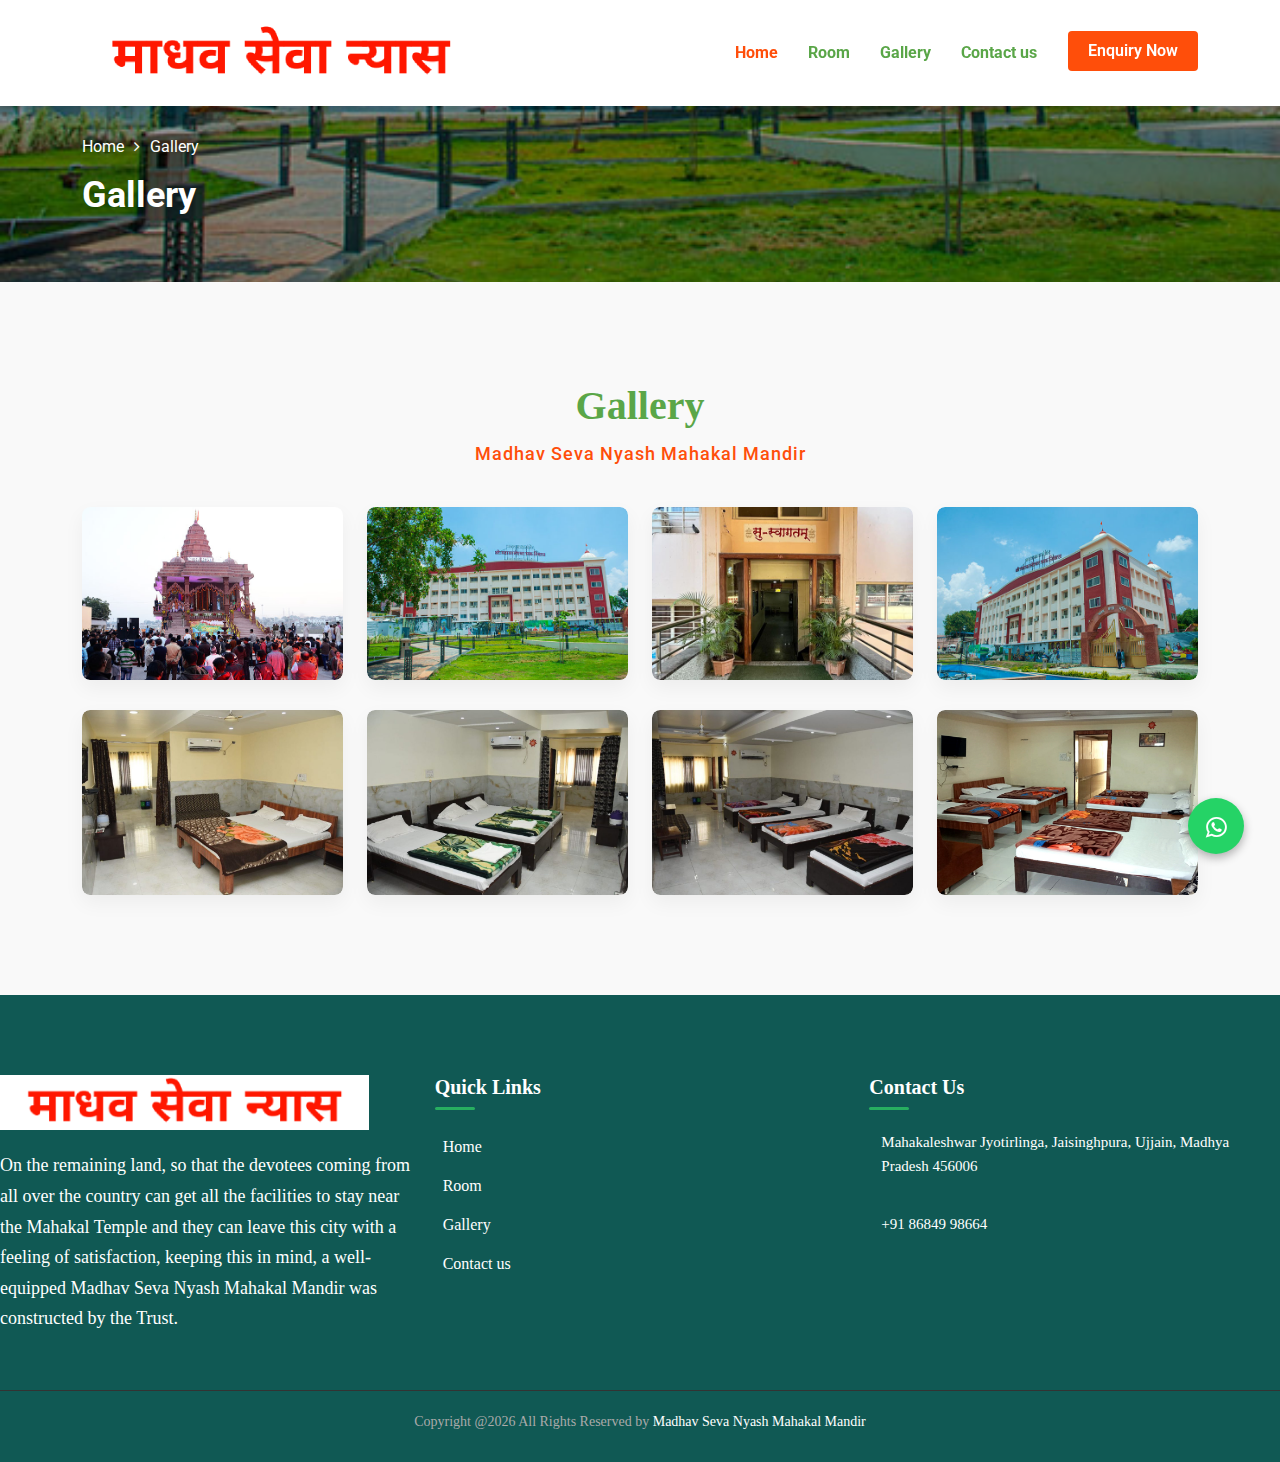
<file: gallery.html>
<!DOCTYPE html>
<html lang="en">
<head>
  <meta charset="UTF-8" />
  <meta http-equiv="content-type" content="text/html;charset=UTF-8" />
  <meta name="viewport" content="width=device-width, initial-scale=1" />
  <title>Madhav Seva Nyash Mahakal Mandir - Ujjain | Online Room Booking Available</title>

  <!-- Bootstrap 5 CSS -->
  <link href="https://cdn.jsdelivr.net/npm/bootstrap@5.3.0/dist/css/bootstrap.min.css" rel="stylesheet" />
<link rel="stylesheet" href="https://cdnjs.cloudflare.com/ajax/libs/font-awesome/4.7.0/css/font-awesome.min.css">

<!-- Swiper CSS -->
<link
  rel="stylesheet"
  href="https://cdn.jsdelivr.net/npm/swiper@9/swiper-bundle.min.css"
/>

<!-- Swiper JS -->
<script src="https://cdn.jsdelivr.net/npm/swiper@9/swiper-bundle.min.js"></script>


<link href="https://fonts.googleapis.com/css2?family=Roboto:wght@400;500;700&display=swap" rel="stylesheet">


  <link rel="stylesheet" href="index.css">

</head>

<body>

  <div class="navbar-area fixed-top">
    <div class="main-nav nav-three">
      <div class="container">
        <nav class="navbar navbar-expand-md navbar-light">
          <!-- Brand / Logo -->
          <a class="navbar-brand" href="index.html">
            <img src="image/madhav.png" class="logo-one" alt="Madhav Logo" />
          </a>

          <!-- Toggler Button for Small Screens -->
          <button
            class="navbar-toggler"
            type="button"
            data-bs-toggle="collapse"
            data-bs-target="#navbarSupportedContent"
            aria-controls="navbarSupportedContent"
            aria-expanded="false"
            aria-label="Toggle navigation"
          >
            <span class="navbar-toggler-icon"></span>
          </button>

          <!-- Navigation Links -->
          <div class="collapse navbar-collapse" id="navbarSupportedContent">
            <ul class="navbar-nav ms-auto">
              <li class="nav-item">
                <a href="index.html" class="nav-link highlight-link active" aria-current="page">Home</a>
              </li>
              <li class="nav-item">
                <a href="rooms.html" class="nav-link highlight-link">Room</a>
              </li>
              <li class="nav-item">
                <a href="gallery.html" class="nav-link highlight-link">Gallery</a>
              </li>
              <li class="nav-item">
                <a href="tel:+918684998664" class="nav-link highlight-link">Contact us</a>
              </li>
              <li class="nav-item">
                <a href="tel:+918684998664" class="btn btn-primary ms-md-3 mt-2 mt-md-0">Enquiry Now</a>
              </li>
            </ul>
          </div>
        </nav>
      </div>
    </div>
  </div>

<div class="inner-banner inner-bg1">
   <div class="container">
      <div class="inner-title">
         <ul>
            <li>
               <a href="index.html">Home</a>
            </li>
            <li><i class="fa fa-angle-right" aria-hidden="true"></i></li>
            <li> Gallery </li>
         </ul>
         <h3> Gallery </h3>
      </div>
   </div>
</div>



   <div class="gallery-area pt-100 pb-70">
      <div class="container">
         <div class="section-title text-center">

            <h2>Gallery</h2>
            <span class="sp-color">Madhav Seva Nyash Mahakal Mandir </span>
         </div>
         <div class="tab gallery-tab">

            <div class="tab_content current active pt-45">
               <div class="tabs_item current">
                  <div class="gallery-tab-item">
                     <div class="gallery-view">
                        <div class="row">
                           <div class="col-lg-3 col-sm-6">
                              <div class="single-gallery">
                                 <img src="image/shri-mahakaleshwar-bhakt-niwas-ujjain6.jpg" alt="माधव सेवा न्‍यास">
                                 <a href="image/shri-mahakaleshwar-bhakt-niwas-ujjain6.jpg" class="gallery-icon">
                                    <i class='bx bx-plus'></i>
                                 </a>
                              </div>
                           </div>

                           <div class="col-lg-3 col-sm-6">
                              <div class="single-gallery">
                                 <img src="image/shri-mahakaleshwar-bhakt-niwas-ujjain4.jpg" alt="माधव सेवा न्‍यास">
                                 <a href="image/shri-mahakaleshwar-bhakt-niwas-ujjain4.jpg" class="gallery-icon">
                                    <i class='bx bx-plus'></i>
                                 </a>
                              </div>
                           </div>

                           <div class="col-lg-3 col-sm-6">
                              <div class="single-gallery">
                                 <img src="image/shri-mahakaleshwar-bhakt-niwas-ujjain5.jpg" alt="माधव सेवा न्‍यास">
                                 <a href="image/shri-mahakaleshwar-bhakt-niwas-ujjain5.jpg" class="gallery-icon">
                                    <i class='bx bx-plus'></i>
                                 </a>
                              </div>
                           </div>

                           <div class="col-lg-3 col-sm-6">
                              <div class="single-gallery">
                                 <img src="image/shri-mahakaleshwar-bhakt-niwas-ujjain0.jpg"
                                    alt="shri-mahakaleshwar-bhakt-niwas-ujjain0">
                                 <a href="image/shri-mahakaleshwar-bhakt-niwas-ujjain0.jpg" class="gallery-icon">
                                    <i class='bx bx-plus'></i>
                                 </a>
                              </div>
                           </div>

                           <div class="col-lg-3 col-sm-6">
                              <div class="single-gallery">
                                 <img src="image/2BED-ROOM.jpg" alt="room">
                                 <a href="image/2BED-ROOM.jpg" class="gallery-icon">
                                    <i class='bx bx-plus'></i>
                                 </a>
                              </div>
                           </div>

                           <div class="col-lg-3 col-sm-6">
                              <div class="single-gallery">
                                 <img src="image/3BED-ROOM.jpg" alt="माधव सेवा न्‍यास">
                                 <a href="image/3BED-ROOM.jpg" class="gallery-icon">
                                    <i class='bx bx-plus'></i>
                                 </a>
                              </div>
                           </div>

                           <div class="col-lg-3 col-sm-6">
                              <div class="single-gallery">
                                 <img src="image/4BED-ROOM.jpg" alt="माधव सेवा न्‍यास">
                                 <a href="image/4BED-ROOM.jpg" class="gallery-icon">
                                    <i class='bx bx-plus'></i>
                                 </a>
                              </div>
                           </div>

                           <div class="col-lg-3 col-sm-6">
                              <div class="single-gallery">
                                 <img src="image/shrimahakaleshwarbhaktniwas-7bedroom.jpg" alt="माधव सेवा न्‍यास">
                                 <a href="image/shrimahakaleshwarbhaktniwas-7bedroom.jpg" class="gallery-icon">
                                    <i class='bx bx-plus'></i>
                                 </a>
                              </div>
                           </div>

                        </div>
                     </div>
                  </div>
               </div>

            </div>
         </div>
      </div>
   </div>


   <div class="container-fluid footer">
      <div class="row">
         <div class="container">
            <div class="row">

               <div class="col-md-4">

                  <div class="footer_logo_image">
                     <a href="madhav.html">
                        <img class="footer_logo" src="image/madhav.png" alt="Images">
                     </a>
                  </div>

                  <p class="footer_para">On the remaining land, so that the devotees coming from all over the country
                     can get all the facilities to stay near the Mahakal Temple and they can leave this city with a
                     feeling of satisfaction, keeping this in mind, a well-equipped Madhav Seva Nyash Mahakal Mandir was
                     constructed by the Trust. </p>

               </div>

               <div class="col-md-4">

                  <h3 class="ft_head cntact">Quick Links</h3>

                  <div class="row">
                     <div class="col-md-12">
                        <ul class="quick_order one">
                           <li class="quick_list"><a class="quick_links" href="index.html"><i
                                    class='bx bx-caret-right'></i>Home</a></li>
									                           <li class="quick_list"><a class="quick_links" href="rooms.html"><i
                                    class='bx bx-caret-right'></i>Room</a></li>
                           <li class="quick_list"><a class="quick_links" href="gallery.html"><i
                                    class='bx bx-caret-right'></i>Gallery</a></li>
                           <li class="quick_list"><a class="quick_links" href="tel:9733415103 "><i
                                    class='bx bx-caret-right'></i>Contact us</a></li>

                        </ul>
                     </div>

                  </div>

               </div>

               <div class="col-md-4">

                  <h3 class="ft_head cntact">Contact Us</h3>

                  <div class="address_main">
                     <div class="address_left">
                        <i class='bx bx-home-alt ft_icons'></i>
                     </div>
                     <div class="address_right">
                        <p class="ft_address_para">Mahakaleshwar Jyotirlinga, Jaisinghpura, Ujjain, Madhya Pradesh
                           456006</p>
                     </div>
                  </div>

                  <a class="ft_address_links" href="tel:+91 9733415103 ">
                     <div class="address_main">
                        <div class="address_left">
                           <i class='bx bx-phone-call ft_icons'></i>
                        </div>
                        <div class="address_right">
                           <p class="ft_address_para">+91 86849 98664</p>
                        </div>
                     </div>
                  </a>

               </div>

               <div class="copy_rights_main">
                  <p class="copy_right_para">Copyright @<script>
                        document.write(new Date().getFullYear())
                     </script> All Rights Reserved by <a class="copy_link" href="index.html">Madhav Seva Nyash Mahakal
                        Mandir</a></p>
               </div>

            </div>
         </div>
      </div>
   </div>
  <a href="https://api.whatsapp.com/send?phone=+918684998664&text=Hello." class="whatsapp m-3 pb-4" target="_blank">
    <i class="fa fa-whatsapp my-whatsapp"></i>
  </a>
   
   <script src="https://code.jquery.com/jquery-3.5.1.slim.min.js"></script>
<script src="https://cdn.jsdelivr.net/npm/bootstrap@4.5.2/dist/js/bootstrap.bundle.min.js"></script>
  <script type="text/javascript">
    (function () {
      var options = {
        whatsapp: "+91 8684998664",
        call: "+91 9105166406",
        call_to_action: "Need Help? Call or WhatsApp us",
        button_color: "#FF6550",
        position: "right",
        order: "whatsapp,call",
        pre_filled_message: "Hello! I'm interested in booking a room.",
      };

      var proto = document.location.protocol,
        host = "getbutton.io",
        url = proto + "//static." + host;

      var s = document.createElement("script");
      s.type = "text/javascript";
      s.async = true;
      s.src = url + "/widget-send-button/js/init.js";

      s.onload = function () {
        WhWidgetSendButton.init(host, proto, options);
      };

      var x = document.getElementsByTagName("script")[0];
      x.parentNode.insertBefore(s, x);
    })();
  </script>
   
   </body>
   </html>
</file>
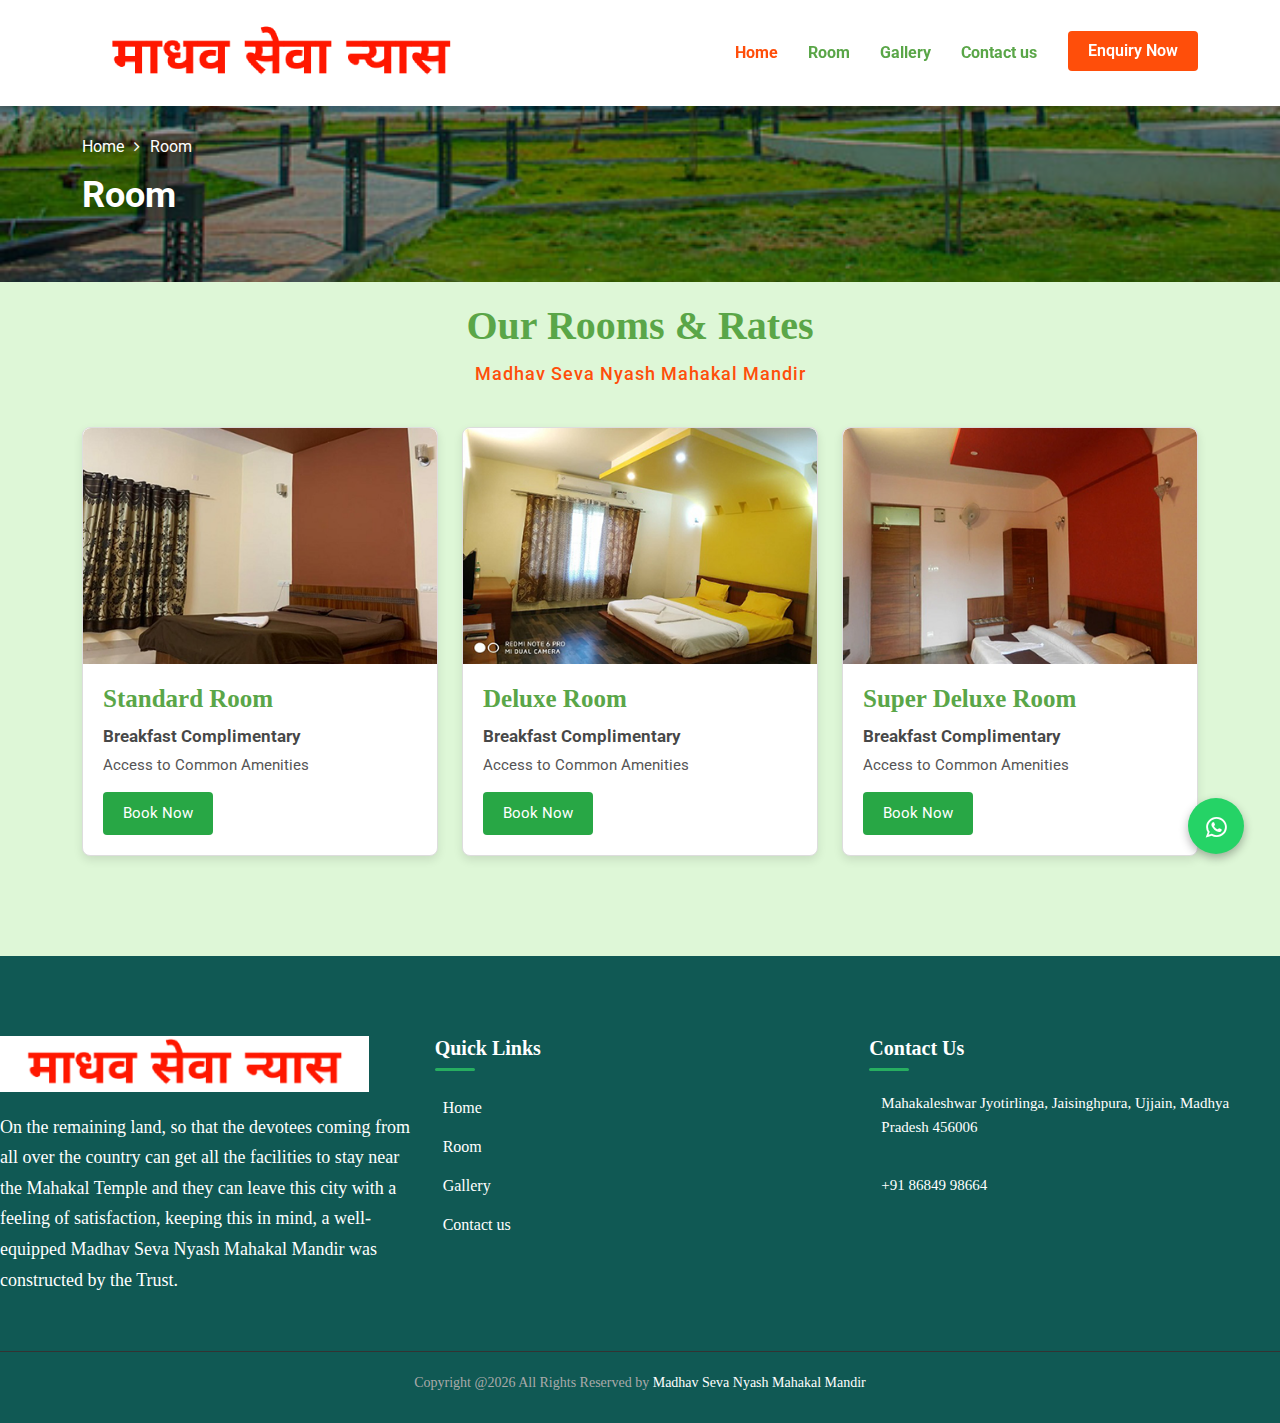
<file: rooms.html>
<!DOCTYPE html>
<html lang="en">
<head>
  <meta charset="UTF-8" />
  <meta http-equiv="content-type" content="text/html;charset=UTF-8" />
  <meta name="viewport" content="width=device-width, initial-scale=1" />
  <title>Madhav Seva Nyash Mahakal Mandir - Ujjain | Online Room Booking Available</title>

  <!-- Bootstrap 5 CSS -->
  <link href="https://cdn.jsdelivr.net/npm/bootstrap@5.3.0/dist/css/bootstrap.min.css" rel="stylesheet" />
<link rel="stylesheet" href="https://cdnjs.cloudflare.com/ajax/libs/font-awesome/4.7.0/css/font-awesome.min.css">

<!-- Swiper CSS -->
<link
  rel="stylesheet"
  href="https://cdn.jsdelivr.net/npm/swiper@9/swiper-bundle.min.css"
/>

<!-- Swiper JS -->
<script src="https://cdn.jsdelivr.net/npm/swiper@9/swiper-bundle.min.js"></script>


<link href="https://fonts.googleapis.com/css2?family=Roboto:wght@400;500;700&display=swap" rel="stylesheet">


  <link rel="stylesheet" href="index.css">

</head>

<body>

  <div class="navbar-area fixed-top">
    <div class="main-nav nav-three">
      <div class="container">
        <nav class="navbar navbar-expand-md navbar-light">
          <!-- Brand / Logo -->
          <a class="navbar-brand" href="index.html">
            <img src="image/madhav.png" class="logo-one" alt="Madhav Logo" />
          </a>

          <!-- Toggler Button for Small Screens -->
          <button
            class="navbar-toggler"
            type="button"
            data-bs-toggle="collapse"
            data-bs-target="#navbarSupportedContent"
            aria-controls="navbarSupportedContent"
            aria-expanded="false"
            aria-label="Toggle navigation"
          >
            <span class="navbar-toggler-icon"></span>
          </button>

          <!-- Navigation Links -->
          <div class="collapse navbar-collapse" id="navbarSupportedContent">
            <ul class="navbar-nav ms-auto">
              <li class="nav-item">
                <a href="index.html" class="nav-link highlight-link active" aria-current="page">Home</a>
              </li>
              <li class="nav-item">
                <a href="rooms.html" class="nav-link highlight-link">Room</a>
              </li>
              <li class="nav-item">
                <a href="gallery.html" class="nav-link highlight-link">Gallery</a>
              </li>
              <li class="nav-item">
                <a href="tel:+918684998664" class="nav-link highlight-link">Contact us</a>
              </li>
              <li class="nav-item">
                <a href="tel:+918684998664" class="btn btn-primary ms-md-3 mt-2 mt-md-0">Enquiry Now</a>
              </li>
            </ul>
          </div>
        </nav>
      </div>
    </div>
  </div>

<div class="inner-banner inner-bg1">
   <div class="container">
      <div class="inner-title">
         <ul>
            <li>
               <a href="index.html">Home</a>
            </li>
            <li><i class="fa fa-angle-right" aria-hidden="true"></i></li>
            <li> Room </li>
         </ul>
         <h3> Room </h3>
      </div>
   </div>
</div>



   <div class="room-area pt-100 pb-70 section-bg">
      <div class="container">
         <div class="section-title text-center">

            <h2>Our Rooms & Rates</h2>
            <span class="sp-color">Madhav Seva Nyash Mahakal Mandir </span>
         </div>
         <div class="row pt-45">
            <div class="col-lg-4 col-md-6">
               <div class="room-card">
                  <a href="#">
                     <img src="image/room1.webp" alt="माधव सेवा न्‍यास">
                  </a>
                  <div class="content">

                     <h3>
                        <a href="#">
                           Standard Room
                        </a>
                     </h3>
                     <b>Breakfast Complimentary </b>
                     <p>Access to Common Amenities

                     </p>

                     <ul>

                        <li>
                           <button onclick="location.href = 'tel:9733415103';" type="button"
                              class="btn btn-lg btn-success">Book Now</button>
                        </li>
                     </ul>

                  </div>
               </div>
            </div>

            <div class="col-lg-4 col-md-6">
               <div class="room-card">
                  <a href="#">
                     <img src="image/room2.webp" alt="माधव सेवा न्‍यास">
                  </a>
                  <div class="content">
                     <h3>
                        <a href="#">
                           Deluxe Room
                        </a>
                     </h3>

                     <b>Breakfast Complimentary </b>
                     <p>Access to Common Amenities

                     </p>

                     <ul>

                        <li>
                           <button onclick="location.href = 'tel:9733415103';" type="button"
                              class="btn btn-lg btn-success">Book Now</button>
                        </li>
                     </ul>

                  </div>
               </div>
            </div>

            <div class="col-lg-4 col-md-6">
               <div class="room-card">
                  <a href="#">
                     <img src="image/room3.webp" alt="माधव सेवा न्‍यास">
                  </a>
                  <div class="content">
                     <h3>
                        <a href="#">
                           Super Deluxe Room
                        </a>
                     </h3>

                     <b>Breakfast Complimentary </b>
                     <p>Access to Common Amenities

                     </p>

                     <ul>

                        <li>
                           <button onclick="location.href = 'tel:9733415103';" type="button"
                              class="btn btn-lg btn-success">Book Now</button>
                        </li>
                     </ul>

                  </div>
               </div>
            </div>

         </div>
      </div>
   </div>


   <div class="container-fluid footer">
      <div class="row">
         <div class="container">
            <div class="row">

               <div class="col-md-4">

                  <div class="footer_logo_image">
                     <a href="madhav.html">
                        <img class="footer_logo" src="image/madhav.png" alt="Images">
                     </a>
                  </div>

                  <p class="footer_para">On the remaining land, so that the devotees coming from all over the country
                     can get all the facilities to stay near the Mahakal Temple and they can leave this city with a
                     feeling of satisfaction, keeping this in mind, a well-equipped Madhav Seva Nyash Mahakal Mandir was
                     constructed by the Trust. </p>

               </div>

               <div class="col-md-4">

                  <h3 class="ft_head cntact">Quick Links</h3>

                  <div class="row">
                     <div class="col-md-12">
                        <ul class="quick_order one">
                           <li class="quick_list"><a class="quick_links" href="index.html"><i
                                    class='bx bx-caret-right'></i>Home</a></li>
									                           <li class="quick_list"><a class="quick_links" href="rooms.html"><i
                                    class='bx bx-caret-right'></i>Room</a></li>
                           <li class="quick_list"><a class="quick_links" href="gallery.html"><i
                                    class='bx bx-caret-right'></i>Gallery</a></li>
                           <li class="quick_list"><a class="quick_links" href="tel:9733415103 "><i
                                    class='bx bx-caret-right'></i>Contact us</a></li>

                        </ul>
                     </div>

                  </div>

               </div>

               <div class="col-md-4">

                  <h3 class="ft_head cntact">Contact Us</h3>

                  <div class="address_main">
                     <div class="address_left">
                        <i class='bx bx-home-alt ft_icons'></i>
                     </div>
                     <div class="address_right">
                        <p class="ft_address_para">Mahakaleshwar Jyotirlinga, Jaisinghpura, Ujjain, Madhya Pradesh
                           456006</p>
                     </div>
                  </div>

                  <a class="ft_address_links" href="tel:+91 9733415103 ">
                     <div class="address_main">
                        <div class="address_left">
                           <i class='bx bx-phone-call ft_icons'></i>
                        </div>
                        <div class="address_right">
                           <p class="ft_address_para">+91 86849 98664</p>
                        </div>
                     </div>
                  </a>

               </div>

               <div class="copy_rights_main">
                  <p class="copy_right_para">Copyright @<script>
                        document.write(new Date().getFullYear())
                     </script> All Rights Reserved by <a class="copy_link" href="index.html">Madhav Seva Nyash Mahakal
                        Mandir</a></p>
               </div>

            </div>
         </div>
      </div>
   </div>
  <a href="https://api.whatsapp.com/send?phone=+918684998664&text=Hello." class="whatsapp m-3 pb-4" target="_blank">
    <i class="fa fa-whatsapp my-whatsapp"></i>
  </a>
   
   <script src="https://code.jquery.com/jquery-3.5.1.slim.min.js"></script>
<script src="https://cdn.jsdelivr.net/npm/bootstrap@4.5.2/dist/js/bootstrap.bundle.min.js"></script>

   <script type="text/javascript">
    (function () {
      var options = {
        whatsapp: "+91 8684998664",
        call: "+91 9105166406",
        call_to_action: "Need Help? Call or WhatsApp us",
        button_color: "#FF6550",
        position: "right",
        order: "whatsapp,call",
        pre_filled_message: "Hello! I'm interested in booking a room.",
      };

      var proto = document.location.protocol,
        host = "getbutton.io",
        url = proto + "//static." + host;

      var s = document.createElement("script");
      s.type = "text/javascript";
      s.async = true;
      s.src = url + "/widget-send-button/js/init.js";

      s.onload = function () {
        WhWidgetSendButton.init(host, proto, options);
      };

      var x = document.getElementsByTagName("script")[0];
      x.parentNode.insertBefore(s, x);
    })();
  </script>  
   </body>
   </html>
</file>
<file: index.css>
/* Prevent content from hiding under fixed navbar */
    body {
		      font-family: 'Roboto', sans-serif;
      padding-top: 70px; /* adjust to navbar height */
      margin: 0;
      overflow-x: hidden; /* avoid horizontal scroll */
    }
	
	/* Navbar styles */
.navbar-area {
  background-color: #fff;
  box-shadow: 0 2px 4px rgba(0,0,0,0.1);
  padding: 10px 0;
}

.navbar-light .navbar-nav .nav-link {
  color:rgb(90, 166, 72) ;
  font-weight: 700;
  padding: 10px 15px;
  transition: color 0.3s ease;
}

.navbar-light .navbar-nav .nav-link:hover,
.navbar-light .navbar-nav .nav-link.highlight-link.active {
  color:rgb(255, 78, 10) !important;
}


.btn-primary {
  background-color: rgb(255, 78, 10) !important;
  border: none;
  font-weight: 600;
  padding: 8px 20px;
  border-radius: 4px;
  transition: background-color 0.3s ease;
}

.btn-primary:hover {
  background-color: rgb(255, 78, 10) !important;
  color: #fff;
  text-decoration: none;
}

/* Logo */
.logo-one {
  max-height: 100%;
  width: 100%;
}

/* Carousel Section */
.banner-section {
      width: 100vw;
      height: 100vh;
      padding: 0;
      margin: 0;
}

/* Carousel Images */
.carousel-inner > .carousel-item > img {
      width: 100vw;
      height: 100vh;
      object-fit: cover;
}



/* Carousel controls */
.carousel-control-prev-icon,
.carousel-control-next-icon {
  background-color: rgba(0, 0, 0, 0.3);
  border-radius: 50%;
}

/* Control buttons width */
.carousel-control-prev,
.carousel-control-next {
  width: 5%;
}
.carousel-item img {
  width: 100vw;       /* full viewport width */
  height: 600px;      /* fixed height for consistency */
  object-fit: cover;  /* cover whole area, crop if needed */
}

    /* Make carousel fill the banner */
    #myCarousel {
      height: 100%;
    }
/* Make carousel indicators circular */
.carousel-indicators button {
  width: 12px;
  height: 12px;
  border-radius: 50%;          /* circle */
  background-color: rgba(0, 123, 255, 0.5); /* semi-transparent blue */
  border: none;                /* remove border */
  margin: 0 6px;               /* space between buttons */
  transition: background-color 0.3s ease;
  cursor: pointer;
}

.carousel-indicators button.active {
  background-color: #007bff;  /* solid blue for active */
  opacity: 1;
}

.carousel-indicators button:hover {
  background-color: #0056b3;  /* darker blue on hover */
  opacity: 1;
}
.carousel-indicators [data-bs-target] {
    box-sizing: content-box;
    flex: 0 1 auto;
    width: 10px;
    height: 10px;
    padding: 0;
    margin-right: 3px;
    margin-left: 3px;
    text-indent: -999px;
    cursor: pointer;
    background-color: #fff;
    background-clip: padding-box;
    border: 0;
    border-top: 10px solid transparent;
    border-bottom: 10px solid transparent;
    opacity: .5;
    transition: opacity .6s ease;
}

/* === Media Query: Mobile Devices (max-width: 576px) === */
@media (max-width: 576px) {
  /* Adjust body padding to avoid overlap with navbar */
  body {
    padding-top: 60px;
  }

  /* Navbar area adjustments */
  .navbar-area {
    padding: 6px 0;
  }

  /* Logo size reduced */
  .logo-one {
    max-height: 40px;
  }

  /* Toggler button: circular and smaller */
  .navbar-toggler {
    padding: 6px;
    border-radius: 50%;
    background-color: #f1f1f1;
    border: 1px solid #ccc;
  }

  .navbar-toggler-icon {
    width: 1.2rem;
    height: 1.2rem;
  }

  /* Navigation links */
  .navbar-nav .nav-link {
    font-size: 14px;
    text-align: center;
    padding: 10px;
  }

  /* "Enquiry Now" button on mobile */
  .navbar-nav .btn {
    display: block;
    width: 100%;
    font-size: 14px;
    margin-top: 10px;
    padding: 10px;
    text-align: center;
  }

  /* Collapse menu full width */
  .navbar-collapse {
    background-color: #ffffff;
    padding: 10px 0;
    box-shadow: 0 2px 4px rgba(0, 0, 0, 0.1);
  }
}
/* === Media Query: Show Full Carousel Image on Mobile Screens === */
@media (max-width: 576px) {
  .banner-section {
    height: auto;
  }

  .carousel-inner {
    height: auto;
  }

  .carousel-item {
    height: auto;
  }

  .carousel-item img {
    width: 100%;
    height: auto;              /* Maintain image aspect ratio */
    max-height: 100vh;         /* Don't exceed the screen */
    object-fit: contain;       /* Show full image without cropping */
    display: block;
    margin: 0 auto;
  }

  #myCarousel {
    height: auto;
  }

  /* Optional: Reduce controls size on small devices */
  .carousel-control-prev-icon,
  .carousel-control-next-icon {
    width: 30px;
    height: 30px;
  }

  .carousel-control-prev,
  .carousel-control-next {
    width: 8%;
  }
}
/* About Section Wrapper */
.about-area {
  padding-top: 25px;
  padding-bottom: 70px;
  background-color: #f9f9f9; /* light gray for contrast */
}

/* Image styling */
.about-img img {
  width: 100%;
  border-radius: 8px;
  box-shadow: 0 4px 20px rgba(0, 0, 0, 0.1);
  object-fit: cover;
}

/* Content wrapper */
.about-content {
  padding: 20px 30px;
}

/* Section title heading */
.about-content .section-title h3 {
  font-size: 28px;
color:rgb(90, 166, 72);
  margin-bottom: 20px;
  font-weight: 600;
  font-family: "noto-serif", serif;
}

/* Paragraph text */
.about-content .section-title p {
    font-size: 18px;
    line-height: 1.8;
    color: #555555d4;
    font-family: "noto serif", serif;
    margin-bottom: 15px;
}

/* Bold text in paragraph */
.about-content .section-title p b {
    font-weight: 600;
}

/* Responsive tweaks */
@media (max-width: 768px) {
  .about-content {
    padding: 20px 15px;
  }

  .about-content .section-title h3 {
    font-size: 22px;
    text-align: center;
  }

  .about-content .section-title p {
    font-size: 16px;
    text-align: justify;
  }

  .about-img {
    margin-bottom: 30px;
  }
}

/* === CHOOSE AREA STYLES === */
.choose-area {
  padding-top: 20px;
  padding-bottom: 70px;
  background-color: #f4f8fb; /* light background */
  font-family: "noto-serif", serif;
}

.section-title h2 {
  font-size: 45px;
  font-weight: 600;
  color: rgb(90, 166, 72);
  margin-bottom: 40px;
}

/* === Animations === */

/* Fade in and slide up */
@keyframes fadeSlideUp {
  0% {
    opacity: 0;
    transform: translateY(20px);
  }
  100% {
    opacity: 1;
    transform: translateY(0);
  }
}

/* Icon bounce */
@keyframes iconBounce {
  0%, 100% {
    transform: translateY(0);
  }
  50% {
    transform: translateY(-8px);
  }
}

/* === Apply animations === */

.choose-card {
    background-color: #fff;
    border: 1px solid #eee;
    border-radius: 10px;
    padding: 42px 25px;
    box-shadow: 22 25px 46px rgba(0, 0, 0, 0.08);
    text-align: left;
    transition: all 0.3s ease-in-out;
    height: 100%;
    opacity: 0;
    animation: fadeSlideUp 0.8s forwards;
    animation-delay: 0.3s;
}

.choose-card:hover {
  transform: translateY(-5px);
  box-shadow: 0 6px 25px rgba(0, 0, 0, 0.1);
}

.choose-card i {
  font-size: 24px;
  color: rgb(255, 78, 10);
  background-color: white; /* Icon background color */
  width: 60px;
  height: 60px;
  line-height: 60px;
  border-radius: 50%;
  text-align: center;
  margin-bottom: 20px;
  display: inline-block;
  animation: iconBounce 2.5s infinite;

  /* Shadow */
  box-shadow: 0 4px 10px rgba(0, 0, 0, 0.15);
}



.choose-card h3 {
  font-size: 30px;
  color: rgb(90, 166, 72);
  margin-bottom: 15px;
  font-weight: 600;
  font-family: "noto-serif", serif;
}

.choose-card p {
    font-size: 19px;
    color: #555555d4;
    line-height: 1.7;
    font-family: "noto-serif", serif;
}

/* Optional background class */
.forest-bg {
  background-image: url('image/your-background.jpg'); /* Replace with your image path */
  background-size: cover;
  background-repeat: no-repeat;
  background-position: center;
  background-attachment: fixed;
}

/* Responsive Tweaks */
@media (max-width: 768px) {
  .section-title h2 {
    font-size: 26px;
  }

  .choose-card {
    padding: 20px;
    text-align: center;

    /* Adjust animation delay for multiple cards (optional) */
    animation-delay: 0.1s;
  }

  .choose-card i {
    font-size: 28px;
  }

  .choose-card h3 {
    font-size: 20px;
  }

  .choose-card p {
    font-size: 15px;
  }
}
/* Base Section Styling */
.room-area {
    padding-top: 20px;
    padding-bottom: 70px;
    background-color: #def7d7;
}

/* Section Title */
.section-title {
  margin-bottom: 40px;
}

.section-title h2 {
    font-size: 40px;
    color: #5aa648;
    margin-bottom: 10px;
    animation: fadeInUp 1s ease forwards;
    font-weight: 600;
    font-family: noto,serif;
}
.section-title .sp-color {
    font-size: 18px;
    color: #ff4e0a !important;
    font-weight: 600;
    display: block;
    margin-bottom: 10px;
}

/* Room Card */
.room-card {
   overflow: hidden;
   border: 1px solid #ddd;
   border-radius: 8px;
   box-shadow: 0 4px 10px rgba(0, 0, 0, 0.1);
   transition: transform 0.3s ease;
   background: #fff;
   margin-bottom: 30px;
}

.room-card:hover {
  box-shadow: 0 6px 20px rgba(0, 0, 0, 0.1);
}

.room-card img {
   width: 100%;
   height: auto;
   transition: transform 1s ease;
   display: block;
   border-radius: 8px 8px 0 0;
}

/* Zoom-in on hover */
.room-card:hover img {
   transform: scale(1.1);
}

/* Card Content */
.room-card .content {
  padding: 20px;
}

.room-card h3 {
  font-size: 20px;
  margin-bottom: 10px;
}

.room-card h3 a {
    text-decoration: none;
    color: #5aa648;
    transition: color 0.3s;
    font-weight: 700;
    font-size: 25px;
    font-family: noto;
}



.room-card b {
    display: block;
    color: #000000ba;
    margin-bottom: 4px;
    font-size: 17px;
}

.room-card p {
  font-size: 15px;
  color: #555;
  margin-bottom: 15px;
  line-height: 1.6;
}

/* Book Now Button */
.room-card ul {
  list-style: none;
  padding: 0;
  margin: 0;
}

.room-card button {
  padding: 10px 20px;
  font-size: 15px;
  background-color: #28a745;
  border: none;
  border-radius: 4px;
  color: white;
  cursor: pointer;
  transition: background-color 0.3s;
}

.room-card button:hover {
  background-color: #218838;
}

/* Responsive Design */
@media (max-width: 768px) {
  .section-title h2 {
    font-size: 26px;
  }

  .room-card h3 {
    font-size: 18px;
  }

  .room-card {
    margin-bottom: 20px;
  }
}

/* Section Styling */
/* Section Styling */
.gallery-area {
  padding: 100px 0 70px;
  background-color: #f9f9f9;
}


.section-title .sp-color {
  font-size: 18px;
  color: #27ae60;
  font-weight: 500;
  display: block;
}

/* Gallery Grid */
.gallery-tab-item .row {
  margin-top: 40px;
}

.single-gallery {
  position: relative;
  overflow: hidden;
  border-radius: 8px;
  margin-bottom: 30px;
  box-shadow: 0 8px 20px rgba(0, 0, 0, 0.05);
  transition: transform 0.3s ease;
}

.single-gallery img {
  width: 100%;
  height: auto;
  display: block;
  transition: transform 0.5s ease;
  border-radius: 8px;
  z-index: 1;
  position: relative;
}

/* Image zoom effect */
.single-gallery:hover img {
  transform: scale(1.1);
}

/* Overlay icon container */
.gallery-icon {
  position: absolute;
  top: 50%;
  left: 50%;
  transform: translate(-50%, -50%) scale(0.5);
  opacity: 0;
  text-decoration: none;
  background-color: rgba(0, 0, 0, 0.6);
  padding: 14px 16px;
  border-radius: 50%;
  transition: all 0.4s ease;
  color: #fff;
  z-index: 2;
}

/* On hover, make icon circle appear and zoom in */
.single-gallery:hover .gallery-icon {
  opacity: 1;
  transform: translate(-50%, -50%) scale(1);
  box-shadow: 0 0 10px rgba(255, 255, 255, 0.4);
}

/* Plus icon styling with animation */
.gallery-icon i {
  font-size: 24px;
  color: #ffffff;
  display: block;
  transition: transform 0.4s ease, opacity 0.4s ease;
  transform: scale(0.8) rotate(-45deg);
  opacity: 0;
}

/* Animate icon on hover */
.single-gallery:hover .gallery-icon i {
  transform: scale(1) rotate(0deg);
  opacity: 1;
}

/* Responsive Adjustments */
@media (max-width: 768px) {
  .section-title h2 {
    font-size: 28px;
  }

  .gallery-icon {
    padding: 10px 12px;
    font-size: 18px;
  }
}

/* Section Container */
.book-area-two {
  padding: 20px 0 70px;
  background: #f9f9f9;
  overflow: hidden;
}

/* Flex row alignment */
.book-area-two .row {
  display: flex;
  align-items: center;
  flex-wrap: wrap;
}

/* Left Content */
.book-content-two {
  animation: slideInLeft 1s ease forwards;
  opacity: 0;
  padding-right: 30px;
}

/* Section Title */
.book-content-two .section-title {
  margin-bottom: 25px;
}

.book-content-two .sp-color {
  font-size: 20px;
  font-weight: 600;
  color: #27ae60;
  letter-spacing: 1.5px;
  text-transform: uppercase;
  margin-bottom: 10px;
  opacity: 0.8;
  animation: fadeInUp 1.2s ease forwards;
}

.book-content-two h2 {
  font-size: 36px;
  font-weight: 700;
  color:#5aa648;;
  line-height: 1.3;
  margin-bottom: 20px;
  opacity: 0;
  animation: fadeInUp 1.4s ease forwards;
  animation-delay: 0.3s;
}

/* Empty paragraph kept for structure */
.book-content-two p {
  opacity: 0;
  animation: fadeInUp 1.6s ease forwards;
  animation-delay: 0.5s;
  height: 0; /* since empty */
}

/* Book Now Button */
.book-content-two button {
  background-color: #27ae60;
  color: #fff;
  font-size: 18px;
  font-weight: 600;
  padding: 14px 40px;
  border: none;
  border-radius: 50px;
  cursor: pointer;
  box-shadow: 0 8px 15px rgba(39, 174, 96, 0.3);
  transition: all 0.3s ease;
  opacity: 0;
  animation: fadeInUp 1.8s ease forwards;
  animation-delay: 0.7s;
}

.book-content-two button:hover {
  background-color: #1e8449;
  box-shadow: 0 12px 20px rgba(30, 132, 73, 0.6);
  transform: translateY(-3px);
}

/* Right Image */
.book-img-2 {
  max-width: 100%;
  animation: slideInRight 1s ease forwards;
  opacity: 0;
}

.book-img-2 img {
  width: 100%;
  border-radius: 12px;
  box-shadow: 0 12px 40px rgba(0, 0, 0, 0.1);
  object-fit: cover;
}

/* Animations */
@keyframes fadeInUp {
  0% {
    opacity: 0;
    transform: translateY(20px);
  }
  100% {
    opacity: 1;
    transform: translateY(0);
  }
}

@keyframes slideInLeft {
  0% {
    opacity: 0;
    transform: translateX(-40px);
  }
  100% {
    opacity: 1;
    transform: translateX(0);
  }
}

@keyframes slideInRight {
  0% {
    opacity: 0;
    transform: translateX(40px);
  }
  100% {
    opacity: 1;
    transform: translateX(0);
  }
}

/* Responsive */
@media (max-width: 991px) {
  .book-content-two {
    padding-right: 0;
    margin-bottom: 30px;
    text-align: center;
  }
  
  .book-content-two h2 {
    font-size: 28px;
  }
  
  .book-content-two button {
    width: 100%;
    padding: 14px 0;
  }
  
  .book-img-2 {
    animation: fadeIn 1s ease forwards;
  }
  
  @keyframes fadeIn {
    from {opacity: 0;}
    to {opacity: 1;}
  }
}

/* --- Testimonials Carousel Styling --- */

.testimonials-area {
  background-color: #f0f7f1; /* soft background */
  padding: 90px 0 70px;
  font-family: 'Segoe UI', Tahoma, Geneva, Verdana, sans-serif;
}


.section-title span {
    font-size: 18px;
    color: rgb(255, 78, 10) !important;
    font-weight: 600;
    display: block;
    margin-bottom: 40px;
    letter-spacing: 1px;
}

/* Carousel container */
.testimonials-grid {
  position: relative;
  max-width: 700px;
  margin: 0 auto;
  overflow: hidden;
}

/* Each testimonial (slide) */
.testimonials-item {
  position: absolute;
  top: 0;
  left: 0;
  width: 100%;
  opacity: 0;
  pointer-events: none;
  transition: opacity 0.8s ease;
  padding: 30px;
  box-sizing: border-box;
  background: #fff;
  border-radius: 10px;
  box-shadow: 0 8px 20px rgba(0, 0, 0, 0.1);
}

.testimonials-item.active {
  opacity: 1;
  pointer-events: auto;
  position: relative;
}

/* Quote icon */
.testimonials-item i.flaticon-left-quote {
  font-size: 48px;
  color: #27ae60;
  margin-bottom: 20px;
  display: inline-block;
  transform: scale(1);
  transition: transform 0.5s ease;
}

/* Animate quote icon on active */
.testimonials-item.active i.flaticon-left-quote {
  animation: bounce 2s infinite;
}

/* Bounce animation for quote icon */
@keyframes bounce {
  0%, 100% {
    transform: translateY(0);
  }
  50% {
    transform: translateY(-10px);
  }
}

/* Testimonial text */
.testimonials-item p {
  font-size: 18px;
  line-height: 1.6;
  color: #444;
  margin-bottom: 30px;
  font-style: italic;
}

/* User info list */
.testimonials-item ul {
  list-style: none;
  padding: 0;
  margin: 0;
}

.testimonials-item ul li {
  display: flex;
  align-items: center;
  gap: 15px;
}

.testimonials-item ul li img {
  width: 60px;
  height: 60px;
  border-radius: 50%;
  object-fit: cover;
  border: 2px solid #27ae60;
  box-shadow: 0 3px 8px rgba(39, 174, 96, 0.3);
}

.testimonials-item ul li h3 {
  font-size: 20px;
  font-weight: 700;
  margin: 0;
  color: #2c3e50;
}

.testimonials-item ul li span {
  font-size: 16px;
  color: #888;
}

/* Navigation dots container */
.testimonials-dots {
  text-align: center;
  margin-top: 30px;
}

.testimonials-dots button {
  cursor: pointer;
  background-color: #ddd;
  border: none;
  border-radius: 50%;
  width: 14px;
  height: 14px;
  margin: 0 6px;
  transition: background-color 0.3s ease;
}

.testimonials-dots button.active {
  background-color: #27ae60;
  box-shadow: 0 0 8px #27ae60;
}

/* Responsive */
@media (max-width: 768px) {
  .section-title h2 {
    font-size: 28px;
  }

  .testimonials-item p {
    font-size: 16px;
  }

  .testimonials-item ul li h3 {
    font-size: 18px;
  }

  .testimonials-item ul li span {
    font-size: 14px;
  }
}
/* === Footer Styling === */

.footer {
  background-color: #105954;
  color: white;
  padding: 80px 0 30px;
  font-family: noto,serif;
}

.footer .footer_logo_image {
  margin-bottom: 20px;
}

.footer .footer_logo {
  max-width: 90%;
  height: auto;
  transition: transform 0.3s ease;
}

.footer .footer_logo:hover {
  transform: scale(1.05);
}

.footer .footer_para {
    font-size: 18px;
    line-height: 1.7;
    color: white;
}

/* Quick Links Section */
.ft_head {
  color: white;
  font-size: 20px;
  font-weight: 600;
  margin-bottom: 20px;
  position: relative;
}

.ft_head::after {
  content: '';
  display: block;
  width: 40px;
  height: 3px;
  background: #27ae60;
  margin-top: 8px;
  border-radius: 2px;
}

.quick_order {
  padding: 0;
  margin: 0;
  list-style: none;
}

.quick_list {
  margin-bottom: 10px;
}

.quick_links {
  color: white;
  text-decoration: none;
  font-size: 16px;
  display: inline-flex;
  align-items: center;
  transition: color 0.3s ease;
}

.quick_links i {
  color: white;
  margin-right: 8px;
  font-size: 18px;
  transition: transform 0.3s ease;
}

.quick_links:hover {
  color: white;
}

.quick_links:hover i {
  transform: translateX(5px);
}

/* Contact Section */
.address_main {
  display: flex;
  align-items: flex-start;
  margin-bottom: 18px;
}

.address_left {
  margin-right: 12px;
}

.ft_icons {
  font-size: 22px;
  color: white;
}

.address_right .ft_address_para {
  font-size: 15px;
  color: white;
  line-height: 1.6;
}

.ft_address_links {
  text-decoration: none;
}

.ft_address_links:hover .ft_address_para {
  color: white;
}

/* Copyright */
.copy_rights_main {
  margin-top: 40px;
  border-top: 1px solid #333;
  padding-top: 20px;
  text-align: center;
}

.copy_right_para {
  font-size: 14px;
  color: #aaa;
  margin: 0;
}

.copy_link {
  color: white;
  text-decoration: none;
  font-weight: 500;
  transition: color 0.3s ease;
}

.copy_link:hover {
  color: white;
}

/* Responsive Design */
@media (max-width: 767px) {
  .footer {
    text-align: center;
  }

  .footer .col-md-4 {
    margin-bottom: 30px;
  }

  .address_main {
    justify-content: center;
  }

  .copy_right_para {
    font-size: 13px;
  }
}

/* Shared Styles */
.mycall,
.whatsapp {
  position: fixed;
  width: 56px;
  height: 56px;
  border-radius: 50%;
  display: flex;
  justify-content: center;
  z-index: 999;
  box-shadow: 0 4px 10px rgba(0, 0, 0, 0.3);
  transition: all 0.3s ease-in-out;
  padding-top:17px;
}

/* Call Button */
.mycall {
    background-color: rgb(255, 78, 10) !important;
    bottom: 100px;
    right: 20px;
}

.mycall:hover {
  background-color: #0056b3;
}

/* WhatsApp Button */
.whatsapp {
  background-color: #25D366;
  bottom: 30px;
  right: 20px;
}

.whatsapp:hover {
  background-color: #1ebe5b;
}

/* Icon Styles */
.call-btn,
.my-whatsapp {
  font-size: 24px;
  color: #fff;
}

/* Responsive Adjustments */
@media (max-width: 768px) {
  .mycall,
  .whatsapp {
    width: 48px;
    height: 48px;
  }

  .call-btn,
  .my-whatsapp {
    font-size: 20px;
  }

  .mycall {
    bottom: 90px;
  }

  .whatsapp {
    bottom: 25px;
  }
}

a {
  text-decoration: none;
}

a:hover,
a:focus {
  text-decoration: none;
}



/* Outer banner background image and layout */
.inner-banner {
    background-image: url('image/ft.png'); /* Replace with your actual image path */
    background-size: cover;
    background-position: center;
    background-repeat: no-repeat;
    padding: 65px 0;
    position: relative;
    color: #fff;
}

/* Optional overlay for better text contrast */
.inner-banner::before {
    content: '';
    position: absolute;
    top: 0;
    left: 0;
    right: 0;
    bottom: 0;
    background: rgba(0, 0, 0, 0.4); /* Dark overlay */
    z-index: 0;
}

/* Container inside banner */
.inner-banner .container {
    position: relative;
    z-index: 1;
}

/* Breadcrumb style */
.inner-title ul {
    list-style: none;
    padding: 0;
    margin: 0 0 15px;
    display: flex;
    align-items: center;
    gap: 10px;
    font-size: 16px;
}

.inner-title ul li {
    color: #fff;
}

.inner-title ul li a {
    color: #fff;
    transition: color 0.3s;
}

.inner-title ul li a:hover {
    color: rgb(255, 78, 10) !important; /* Optional hover color */
}

.inner-title h3 {
    font-size: 36px;
    font-weight: bold;
    margin: 0;
    color: #fff;
}
</file>
